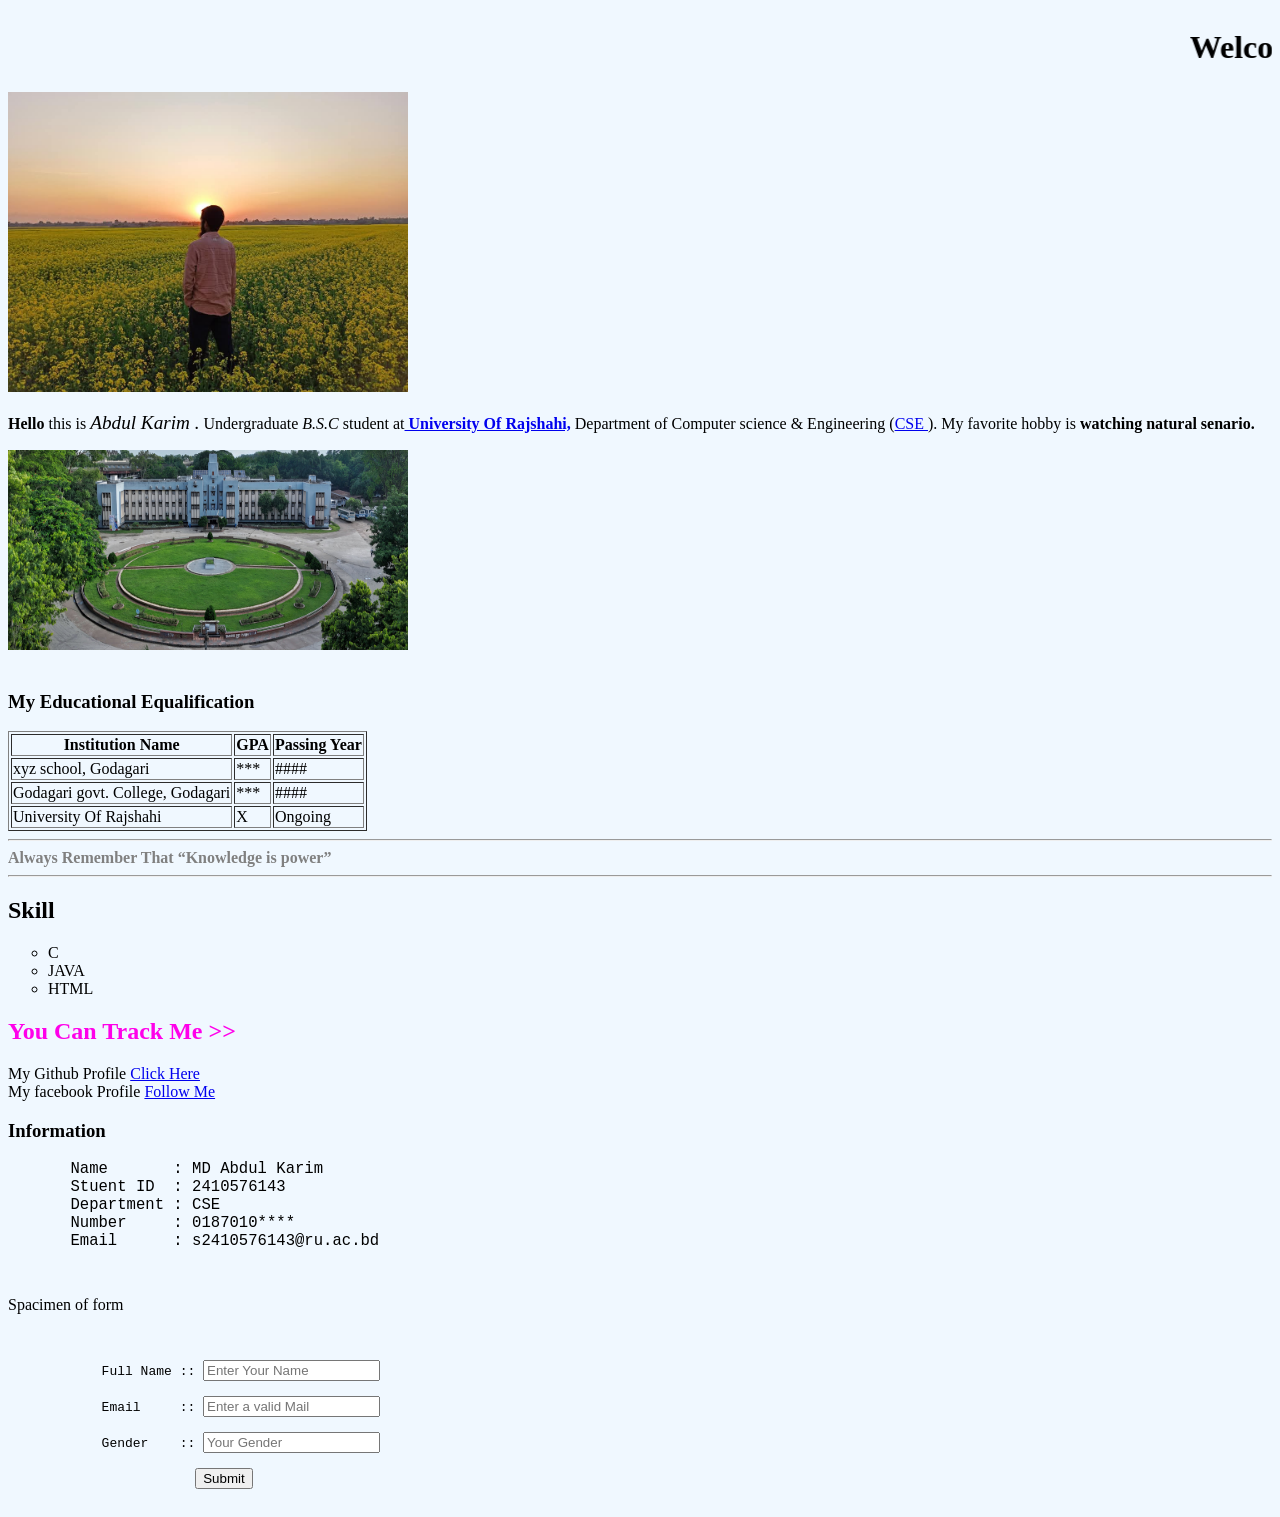
<file: index.html>
<!DOCTYPE html>
<html lang="en">
<head>
    <meta charset="UTF-8">
    <meta name="viewport" content="width=device-width, initial-scale=1.0">
    <title>Trying HTML</title>
    <style>
        body{
            background-color: aliceblue;
        }
    </style>
</head>
<body>  
    <marquee><h1>Welcome</h1></marquee>
    <div>
       <img src="./Photo/Karim.jpg" alt="My pic" width="400" height="300" > 
       <p></p>
     <span><b>Hello</b> this is <em><big>Abdul Karim .</big></em>
       Undergraduate <i>B.S.C</i> student at<b><a href="https://www.ru.ac.bd/"> University Of Rajshahi,</a></b>
       Department of Computer science & Engineering (<a href="https://www.ru.ac.bd/cse/" >CSE </a>).
       My favorite hobby is <b>watching natural senario.</b>
     </span>
    </div>
    <p></p>
    <div>
        <img src="./Photo/RU-pic.jpg" alt="Rajshahi University" width="400" height="200">
    </div>
    <div>
        <br>
        <h3>My Educational Equalification </h3>
        <table border="1">
           <tr>
              <th>Institution Name </th> <th> GPA</th>  <th>Passing Year</th>
           </tr>
           <tr>
              <td>xyz school, Godagari</td>  <td>***</td>  <td>####</td>
           </tr>
           <tr>
              <td>Godagari govt. College, Godagari</td>  <td>***</td>  <td>####</td>
           </tr>
           <tr>
             <td>University Of Rajshahi</td>  <td>X</td>  <td>Ongoing</td>
           </tr>
        </table>
    </div>
    <hr>
    <span style="color:GRAY"><b>
     Always Remember That
     <q>Knowledge is power</q></b> </span>
    <hr>
    <h2>Skill </h2>
    <ul type="circle"> 
        <li>C</li>
        <li>JAVA</li>
        <li>HTML</li>
    </ul>
    <h2 style="color: #ff00ea;">You Can Track Me >></h2>
    My Github Profile <a href="https://github.com/Abdul-Karim-32" target="blank">Click Here</a><br>
    My facebook Profile <a href="https://www.facebook.com/Abdul.Karim32" target="blank">Follow Me</a><br>
    <h3>Information</h3>
     <pre>
        <big>Name       : MD Abdul Karim</big>
        <big>Stuent ID  : 2410576143</big>
        <big>Department : CSE </big>
        <big>Number     : 0187010****</big>
        <big>Email      : s2410576143@ru.ac.bd</big>
        
     </pre>
     <p>Spacimen of form</p>
     <div><pre>
        <form>
            Full Name :: <input type="text" placeholder="Enter Your Name " ><br>
            Email     :: <input type="email" placeholder="Enter a valid Mail"><br>
            Gender    :: <input type="text" placeholder="Your Gender"><br>
                        <input type="submit">
        </form></pre>
     </div>

    
    
</body>
</html>
</file>
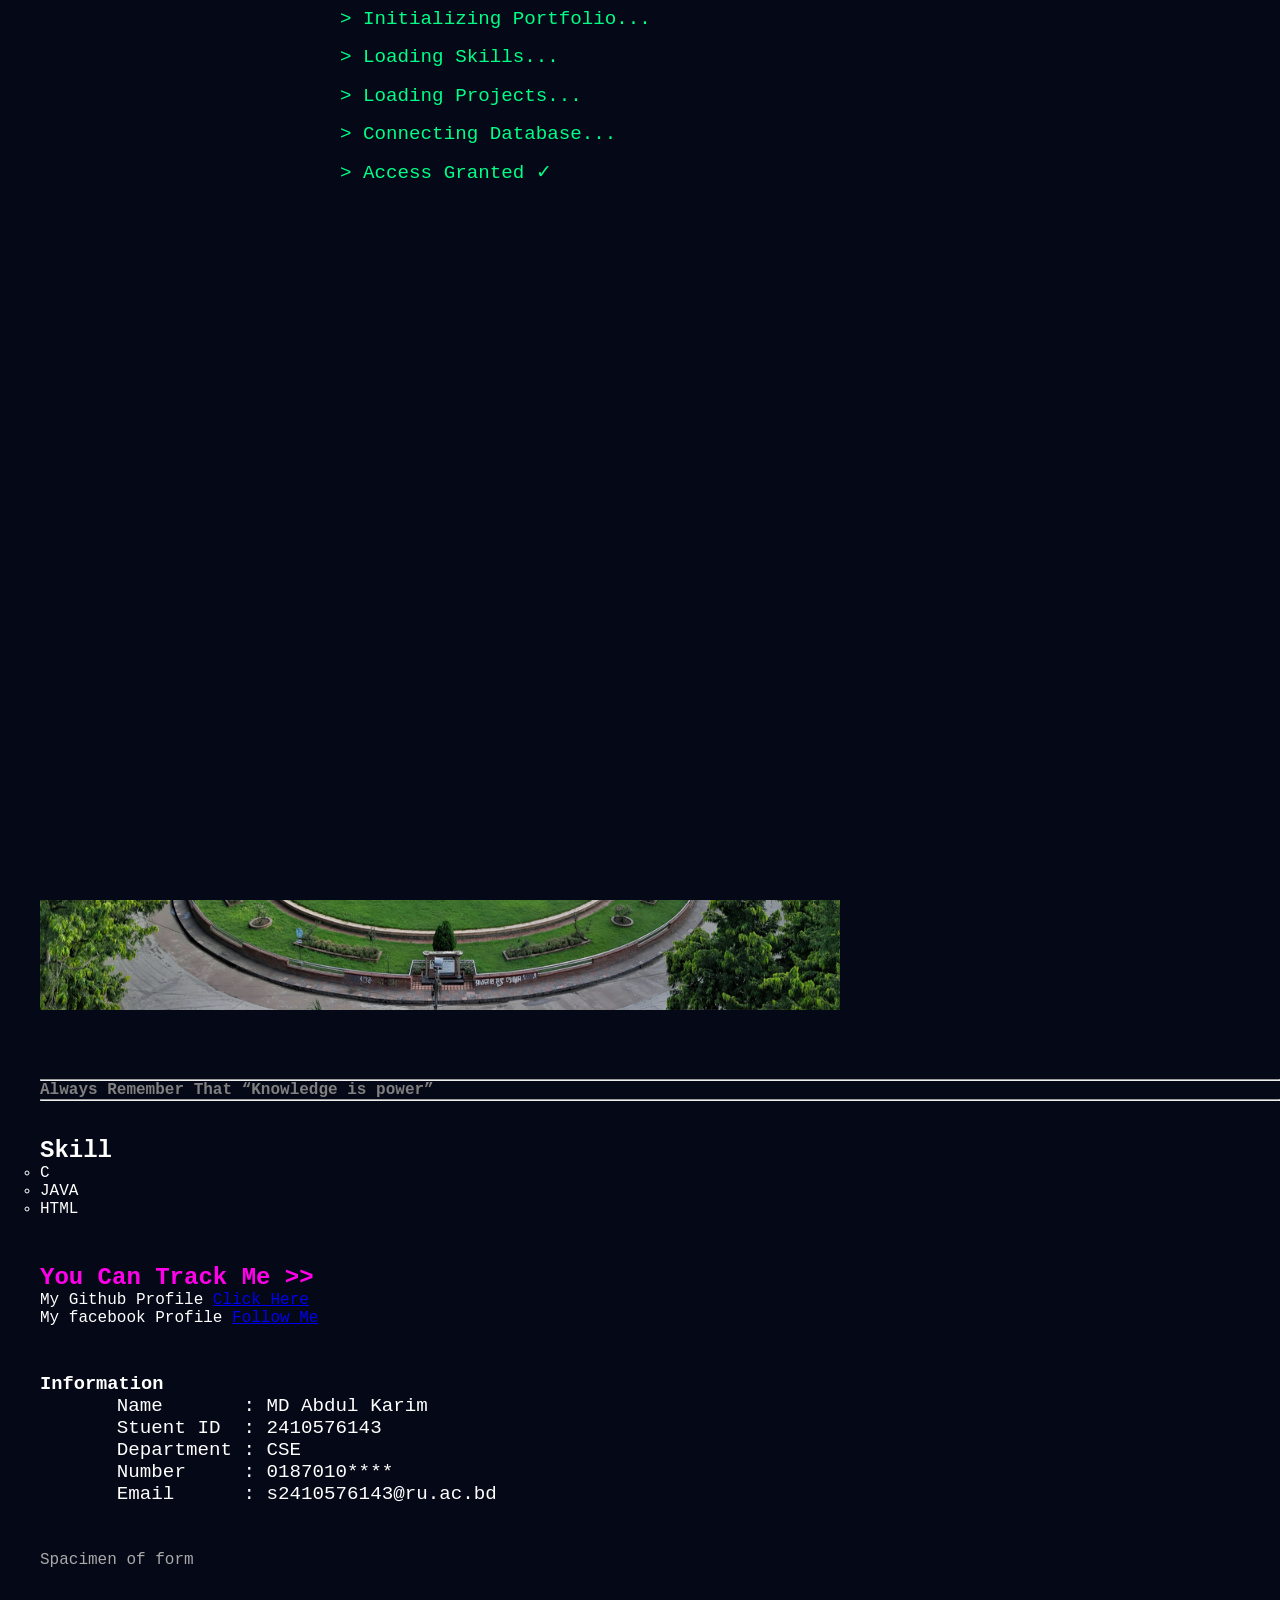
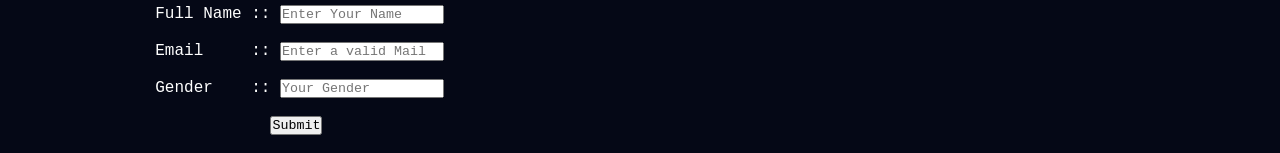
<file: about-me.html>
<!DOCTYPE html>
<html lang="en">
<head>
    <meta charset="UTF-8">
    <meta name="viewport" content="width=device-width, initial-scale=1.0">
    <title>Trying HTML</title>
    <style>
        body{
            background-color: aliceblue;
        }
    </style>
    <link rel="stylesheet" href="/CSS/styles.css">
</head>
<body>  

    <div id="loader">
        <div class="terminal">
            <div class="line" style="animation-delay:0s">
                > Initializing Portfolio...
            </div>

            <div class="line" style="animation-delay:1s">
                > Loading Skills...
            </div>

            <div class="line" style="animation-delay:2s">
                > Loading Projects...
            </div>

            <div class="line" style="animation-delay:3s">
                > Connecting Database...
            </div>
            <div class="line" style="animation-delay:4s">
                > Access Granted ✓
            </div>
        </div>
    </div>

    <marquee><h1 style="color:white">Welcome</h1></marquee>
    <div>
       <img src="./Photo/Karim.jpg" alt="My pic" width="600" height="450" > 
       <p></p>
     <span><b>Hello,</b> this is <em><big>Abdul Karim .</big></em>
       Undergraduate <i>B.S.C</i> student at<b><a href="https://www.ru.ac.bd/"> University Of Rajshahi,</a></b>
       Department of Computer science & Engineering (<a href="https://www.ru.ac.bd/cse/" >CSE </a>).
       My favorite hobby is <b>watching natural senario.<br><br></b>
     </span>
    </div>
    <p></p>
    <div>
        <img src="./Photo/RU-pic.jpg" alt="Rajshahi University" width="800" height="400">
        <p><br></p>
    </div>
    <div id="content">
        <br>
        <h3 >My Educational Equalification </h3>
        <br><br><br>
        <p>:</p>
        <table border="1">
           <tr>
              <th>Institution Name </th> <th> GPA</th>  <th>Passing Year</th>
           </tr>
           <tr>
              <td>xyz school, Godagari</td>  <td>***</td>  <td>####</td>
           </tr>
           <tr>
              <td>Godagari govt. College, Godagari</td>  <td>***</td>  <td>####</td>
           </tr>
           <tr>
             <td>University Of Rajshahi</td>  <td>X</td>  <td>Ongoing</td>
           </tr>
        </table>
    </div> <br><br>

    <hr padding:2px; >
    <span style="color:GRAY"><b>
     Always Remember That
     <q>Knowledge is power</q></b> </span>
    <hr><br><br>

    <div  >
        <h2>Skill </h2>
        <ul type="circle" > 
            <li>C</li>
            <li>JAVA</li>
            <li>HTML</li>
        </ul> <p><br><br></p>
    <div>
    <h2 style="color: #ff00ea;">You Can Track Me >></h2>
    My Github Profile <a href="https://github.com/Abdul-Karim-32" target="blank">Click Here</a><br>
    My facebook Profile <a href="https://www.facebook.com/Abdul.Karim32" target="blank">Follow Me</a><br>
    
    <p><br><br></p>
    <h3>Information</h3>
     <pre>
        <big>Name       : MD Abdul Karim</big>
        <big>Stuent ID  : 2410576143</big>
        <big>Department : CSE </big>
        <big>Number     : 0187010****</big>
        <big>Email      : s2410576143@ru.ac.bd</big>
        
     </pre>
     <p>Spacimen of form</p>
     <div><pre>
        <form>
            Full Name :: <input type="text" placeholder="Enter Your Name " ><br>
            Email     :: <input type="email" placeholder="Enter a valid Mail"><br>
            Gender    :: <input type="text" placeholder="Your Gender"><br>
                        <input type="submit">
        </form></pre>
     </div>

    <script>
        setTimeout(() => {
            document.getElementById("loader").style.display= "none";
            const content= document.getElementById("content");
            content.style.display= "flex";
            document.body.style.overflow ="auto";
        }, 5500);
    </script>
    
</body>
</html>
</file>
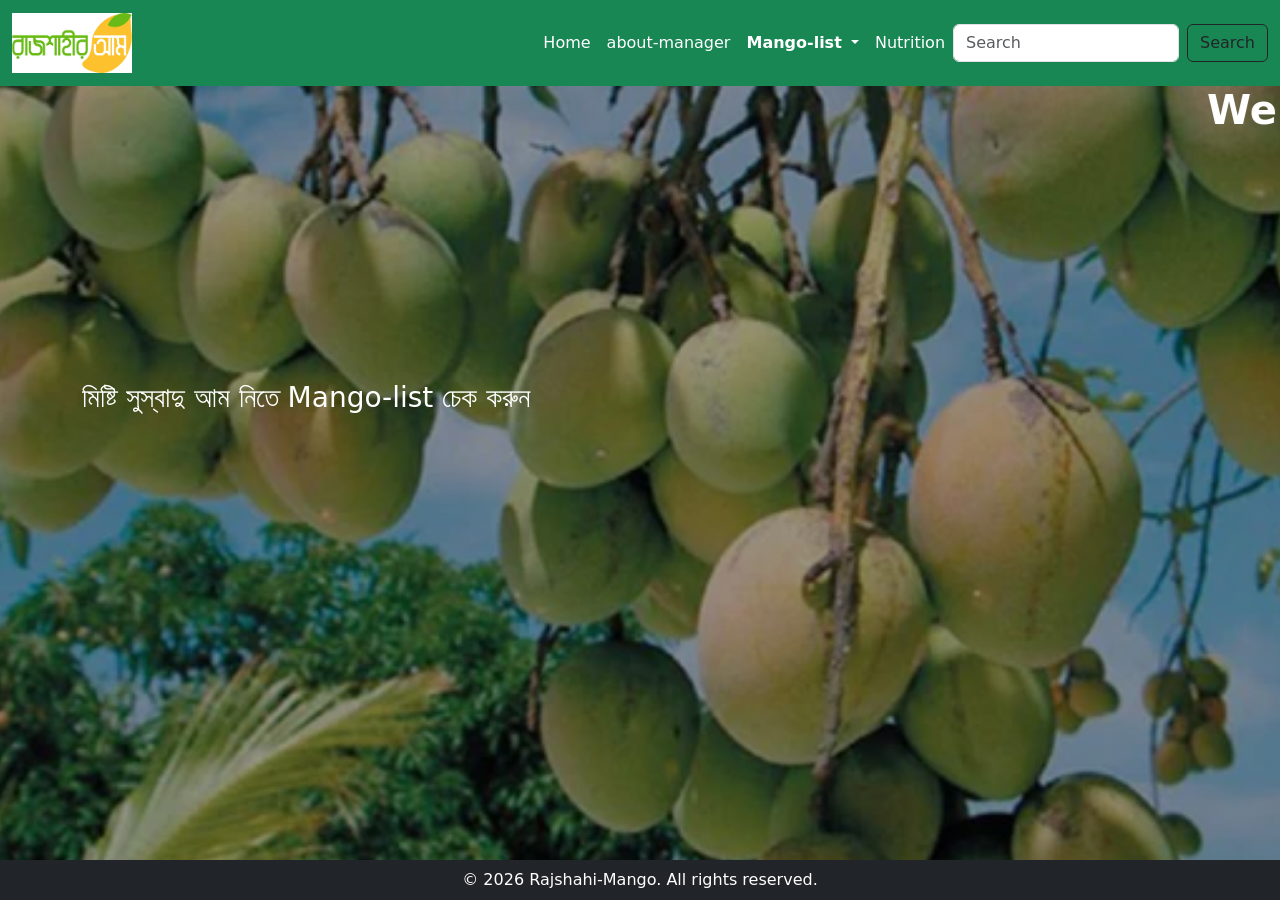
<file: index1.html>
<!DOCTYPE html>
<html lang="en" class="h-100">
<head>
    <meta charset="UTF-8">
    <meta name="viewport" content="width=device-width, initial-scale=1.0">
    <title>Rajshahi Mango</title>
    
    <link href="https://cdn.jsdelivr.net/npm/bootstrap@5.3.8/dist/css/bootstrap.min.css" rel="stylesheet" integrity="sha384-sRIl4kxILFvY47J16cr9ZwB07vP4J8+LH7qKQnuqkuIAvNWLzeN8tE5YBujZqJLB" crossorigin="anonymous">
</head>

<body class="d-flex flex-column h-100">
    <nav class="navbar navbar-expand-lg  bg-success">
  <div class="container-fluid">
    <!-- <a class="navbar-brand text-white" href="#">Rajshahi-Mango</a> -->
    <a class="navbar-brand d-flex align-items-center" href="#">
      <img src="Photo/images.png" alt="Logo" width="120" height="60" class="d-inline-block align-text-top" onerror="this.style.display='none'">
    </a>
    <button class="navbar-toggler" type="button" data-bs-toggle="collapse" data-bs-target="#navbarSupportedContent" aria-controls="navbarSupportedContent" aria-expanded="false" aria-label="Toggle navigation">
      <span class="navbar-toggler-icon"></span>
    </button>
    <div class="collapse navbar-collapse" id="navbarSupportedContent">
      <ul class="navbar-nav ms-auto mb-2 mb-lg-0">
        <li class="nav-item">
          <a class="nav-link active text-white" aria-current="page" href="#">Home</a>
        </li>
        <li class="nav-item">
          <a class="nav-link text-white" href="about-me.html">about-manager</a>
        </li>
        <li class="nav-item dropdown">
          <a class="nav-link dropdown-toggle text-white" href="#" role="button" data-bs-toggle="dropdown" aria-expanded="false">
            <b>Mango-list</b>
          </a>
          <ul class="dropdown-menu">
            <li><a class="dropdown-item" href="Rajshahi-mangoes.html">Rajshahi mangoes</a></li>
            <li><a class="dropdown-item" href="#">price list</a></li>
            <li><hr class="dropdown-divider"></li>
            <li><a class="dropdown-item" href="#">Something else here</a></li>
          </ul>
        </li>
        <li class="nav-item">
          <a class="nav-link disabled text-white" aria-disabled="true">Nutrition</a>
        </li>
      </ul>
      <form class="d-flex" role="search">
        <input class="form-control me-2" type="search" placeholder="Search" aria-label="Search"/>
        <button class="btn btn-outline-dark" type="submit">Search</button>
      </form>
    </div>
  </div>
</nav>
    
    
   
    <main class="flex-grow-1 " style="background: linear-gradient(rgba(0, 0, 0, 0.4), rgba(0, 0, 0, 0.4)), url('Photo/Mango-pic.jpeg') no-repeat center center / cover; background-attachment: fixed;">
    <marquee> <h1 class="text-white"> <b>Welcome to Rajshahi-Mango</b></h2> </marquee>
       <div class="container py-5 text-white">
           <br><br><br><br><br><br><br>
           <p><h3>মিষ্টি সুস্বাদু আম নিতে Mango-list চেক করুন</h3></p>
        </div>

    </main>

    <!-- footer part-->
     <footer class="bg-dark text-white text-center py-2">
        <p class="m-0">&copy; 2026 Rajshahi-Mango. All rights reserved.</p>
     </footer>
    <script src="https://cdn.jsdelivr.net/npm/bootstrap@5.3.8/dist/js/bootstrap.bundle.min.js" integrity="sha384-FKyoEForCGlyvwx9Hj09JcYn3nv7wiPVlz7YYwJrWVcXK/BmnVDxM+D2scQbITxI" crossorigin="anonymous"></script>
</body>
</html>
</file>
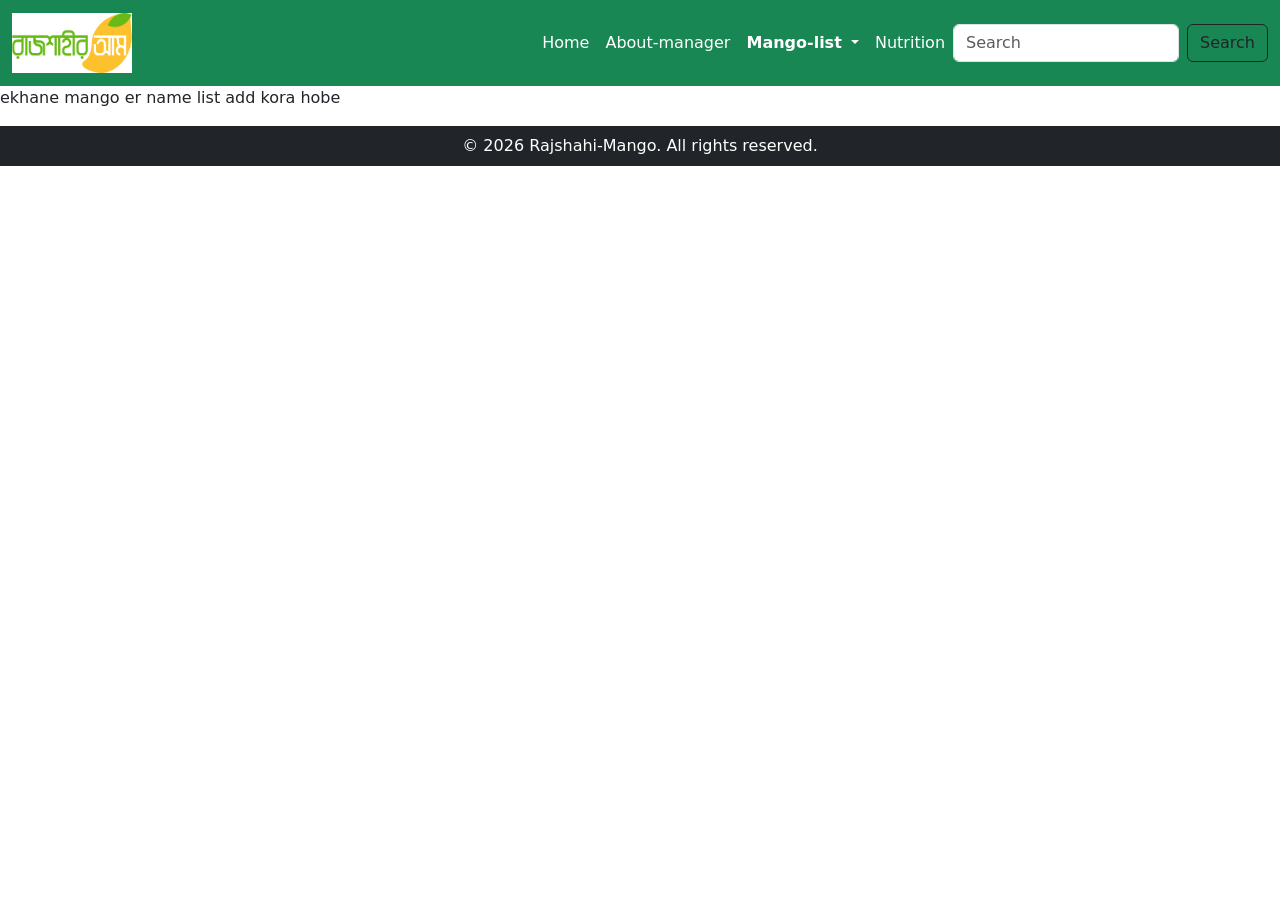
<file: mango-name.html>
<!DOCTYPE html>
<html lang="en" class="h-100">
<head>
    <meta charset="UTF-8">
    <meta name="viewport" content="width=device-width, initial-scale=1.0">
    <title>Rajshahi Mango</title>
    
    <link href="https://cdn.jsdelivr.net/npm/bootstrap@5.3.8/dist/css/bootstrap.min.css" rel="stylesheet" integrity="sha384-sRIl4kxILFvY47J16cr9ZwB07vP4J8+LH7qKQnuqkuIAvNWLzeN8tE5YBujZqJLB" crossorigin="anonymous">
</head>

<body class="d-flex flex-column h-100">
    <nav class="navbar navbar-expand-lg  bg-success">
  <div class="container-fluid">
    <!-- <a class="navbar-brand text-white" href="#">Rajshahi-Mango</a> -->
    <a class="navbar-brand d-flex align-items-center" href="#">
      <img src="Photo/images.png" alt="Logo" width="120" height="60" class="d-inline-block align-text-top" onerror="this.style.display='none'">
    </a>
    <button class="navbar-toggler" type="button" data-bs-toggle="collapse" data-bs-target="#navbarSupportedContent" aria-controls="navbarSupportedContent" aria-expanded="false" aria-label="Toggle navigation">
      <span class="navbar-toggler-icon"></span>
    </button>
    <div class="collapse navbar-collapse" id="navbarSupportedContent">
      <ul class="navbar-nav ms-auto mb-2 mb-lg-0">
        <li class="nav-item">
          <a class="nav-link active text-white" aria-current="page" href="index.html">Home</a>
        </li>
        <li class="nav-item">
          <a class="nav-link text-white" href="about-me.html">About-manager</a>
        </li>
        <li class="nav-item dropdown">
          <a class="nav-link dropdown-toggle text-white" href="#" role="button" data-bs-toggle="dropdown" aria-expanded="false">
            <b>Mango-list</b>
          </a>
          <ul class="dropdown-menu">
            <li><a class="dropdown-item" href="#">Rajshahi mangoes</a></li>
            <li><a class="dropdown-item" href="#">Name list</a></li>
            <li><hr class="dropdown-divider"></li>
            <li><a class="dropdown-item" href="#">Something else here</a></li>
          </ul>
        </li>
        <li class="nav-item">
          <a class="nav-link text-white" target="blank" href="https://www.teachers.gov.bd/blog/details/643563">Nutrition</a>
        </li>
      </ul>
      <form class="d-flex" role="search">
        <input class="form-control me-2" type="search" placeholder="Search" aria-label="Search"/>
        <button class="btn btn-outline-dark" type="submit">Search</button>
      </form>
    </div>
  </div>
</nav>
    
    
   <main>
        <p>ekhane mango er name list add kora hobe</p>
   </main>
    

    <!-- footer part-->
     <footer class="bg-dark text-white text-center py-2">
        <p class="m-0">&copy; 2026 Rajshahi-Mango. All rights reserved.</p>
     </footer>
    <script src="https://cdn.jsdelivr.net/npm/bootstrap@5.3.8/dist/js/bootstrap.bundle.min.js" integrity="sha384-FKyoEForCGlyvwx9Hj09JcYn3nv7wiPVlz7YYwJrWVcXK/BmnVDxM+D2scQbITxI" crossorigin="anonymous"></script>
</body>
</html>
</file>
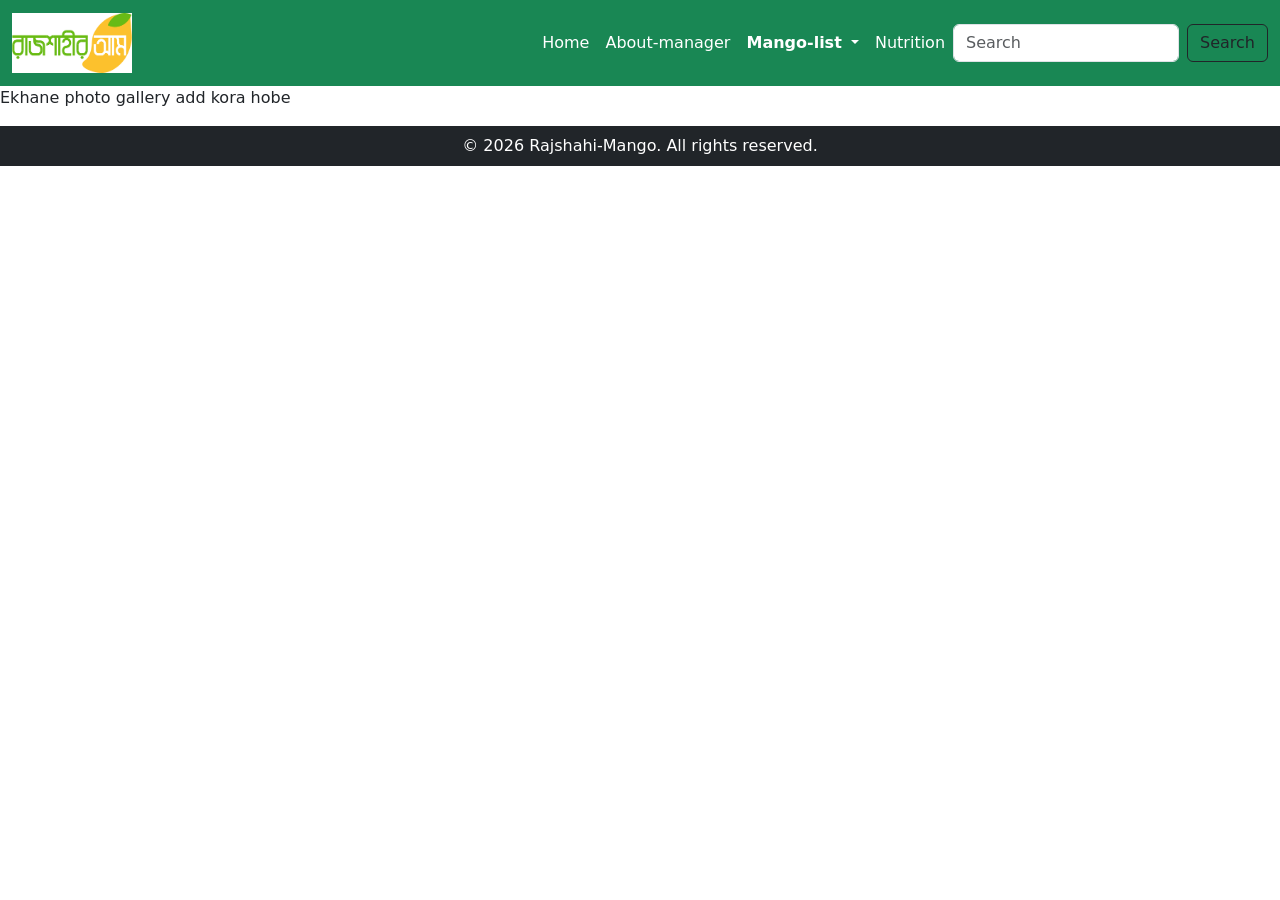
<file: Rajshahi-mangoes.html>
<!DOCTYPE html>
<html lang="en" class="h-100">
<head>
    <meta charset="UTF-8">
    <meta name="viewport" content="width=device-width, initial-scale=1.0">
    <title>Rajshahi Mango</title>
    
    <link href="https://cdn.jsdelivr.net/npm/bootstrap@5.3.8/dist/css/bootstrap.min.css" rel="stylesheet" integrity="sha384-sRIl4kxILFvY47J16cr9ZwB07vP4J8+LH7qKQnuqkuIAvNWLzeN8tE5YBujZqJLB" crossorigin="anonymous">
</head>

<body class="d-flex flex-column h-100">
    <nav class="navbar navbar-expand-lg  bg-success">
  <div class="container-fluid">
    <!-- <a class="navbar-brand text-white" href="#">Rajshahi-Mango</a> -->
    <a class="navbar-brand d-flex align-items-center" href="#">
      <img src="Photo/images.png" alt="Logo" width="120" height="60" class="d-inline-block align-text-top" onerror="this.style.display='none'">
    </a>
    <button class="navbar-toggler" type="button" data-bs-toggle="collapse" data-bs-target="#navbarSupportedContent" aria-controls="navbarSupportedContent" aria-expanded="false" aria-label="Toggle navigation">
      <span class="navbar-toggler-icon"></span>
    </button>
    <div class="collapse navbar-collapse" id="navbarSupportedContent">
      <ul class="navbar-nav ms-auto mb-2 mb-lg-0">
        <li class="nav-item">
          <a class="nav-link active text-white" aria-current="page" href="index.html">Home</a>
        </li>
        <li class="nav-item">
          <a class="nav-link text-white" href="about-me.html">About-manager</a>
        </li>
        <li class="nav-item dropdown">
          <a class="nav-link dropdown-toggle text-white" href="#" role="button" data-bs-toggle="dropdown" aria-expanded="false">
            <b>Mango-list</b>
          </a>
          <ul class="dropdown-menu">
            <li><a class="dropdown-item" href="Rajshahi-mangoes.html">Rajshahi mangoes</a></li>
            <li><a class="dropdown-item" href="mango-name.html">Name list</a></li>
            <li><hr class="dropdown-divider"></li>
            <li><a class="dropdown-item" href="#">Something else here</a></li>
          </ul>
        </li>
        <li class="nav-item">
          <a class="nav-link text-white" target="blank" href="https://www.teachers.gov.bd/blog/details/643563">Nutrition</a>
        </li>
      </ul>
      <form class="d-flex" role="search">
        <input class="form-control me-2" type="search" placeholder="Search" aria-label="Search"/>
        <button class="btn btn-outline-dark" type="submit">Search</button>
      </form>
    </div>
  </div>
</nav>
    
    
   <main>
      <p>Ekhane photo gallery add kora hobe</p>
   </main>
    

    <!-- footer part-->
     <footer class="bg-dark text-white text-center py-2">
        <p class="m-0">&copy; 2026 Rajshahi-Mango. All rights reserved.</p>
     </footer>
    <script src="https://cdn.jsdelivr.net/npm/bootstrap@5.3.8/dist/js/bootstrap.bundle.min.js" integrity="sha384-FKyoEForCGlyvwx9Hj09JcYn3nv7wiPVlz7YYwJrWVcXK/BmnVDxM+D2scQbITxI" crossorigin="anonymous"></script>
</body>
</html>
</file>
<file: CSS/styles.css>
*{
    margin:0;  padding:0;
    box-sizing: border-box;
    font-family: 'Courier new', monospace;
}
body{
    background: #050816; color: white;   overflow:hidden;
    padding-left: 40px;
}

#loader{
    position: fixed;  inset:0;  display:flex;
    background: #050816;
    justify-content: center; align-item:center;
    z-index:9999;
}

.terminal{
    color: #00ff88;
    font-size: 1.2rem;
    line-height: 2;
    width:80%; max-width:600px;
}

.line{
    opacity: 0;
    animation: show .5s forwards;
}

@keyframes show{
    to{ opacity: 1; }
}

#content{
    display: none; animation: fedeIn 1s ease;
    /*align-items: center;  /*text-align: center;*/
    min-height: 20vh;
    //justify-content: center;
}

@keyframes fadeIn{
    from{
        opacity:0;  transform: translateY(20px);
    }
    to{
        opacity:1;  transform: translateY(0);
    }
}

h1{
    font-size: 4rem;   color: transparent;
    background: linear-gradient(90deg, #00ffff, #8b5cf6 #ff00ff);
    -webkit-background-clip: text;
}

p{
    margin-top: 10px;  color: #aaa;
}
</file>
